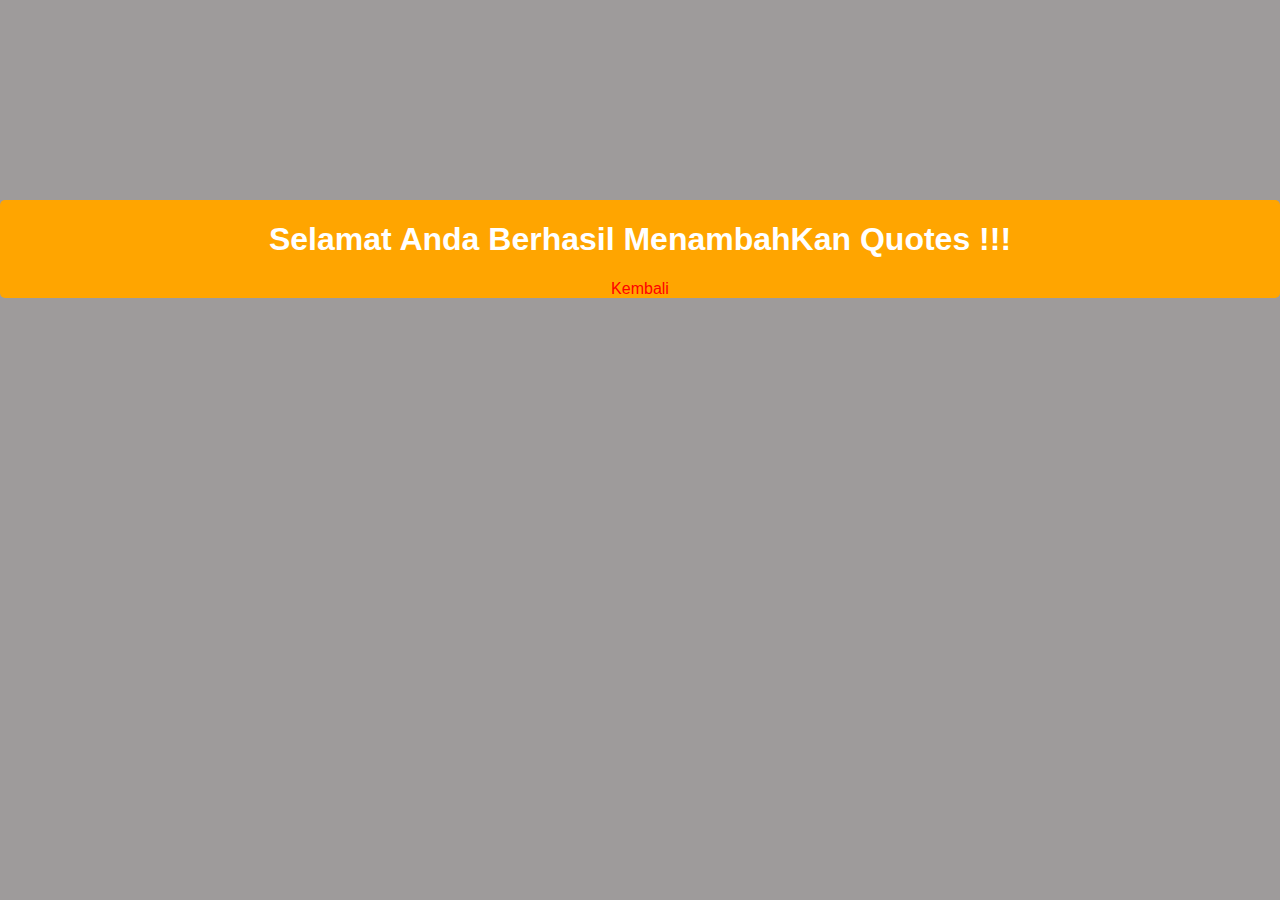
<file: Tugas_01_Html_Css/succes.html>
<!DOCTYPE html>
<html lang="en">

<head>
    <title>Other page</title>
    <meta charset="UTF-8" />
    <meta name="viewport" content="width=device-width" />
    <link rel="stylesheet" href="succes.css" />
</head>

<body>
    <main>
        <div class="card">
            <h1>Selamat Anda Berhasil MenambahKan Quotes !!!</h1>
            <a href="index.html">Kembali</a>
        </div>
    </main>
</body>

</html>
</file>
<file: Tugas_01_Html_Css/succes.css>
* {
  box-sizing: border-box;
}

html {
  scroll-behavior: smooth;
}

body {
  margin: 0;
  padding: 0;
  font-family: Arial, Helvetica, sans-serif;
  overflow-x: hidden;
  background-color: rgb(158, 155, 155);
}

.card {
  display: flex;
  justify-content: center;
  align-items: center;
  flex-direction: column;
  margin: 200px auto;
  background-color: orange;
  color: white;
  border-radius: 5px;
}

.card a {
  text-decoration: none;
  color: red;
}
</file>
